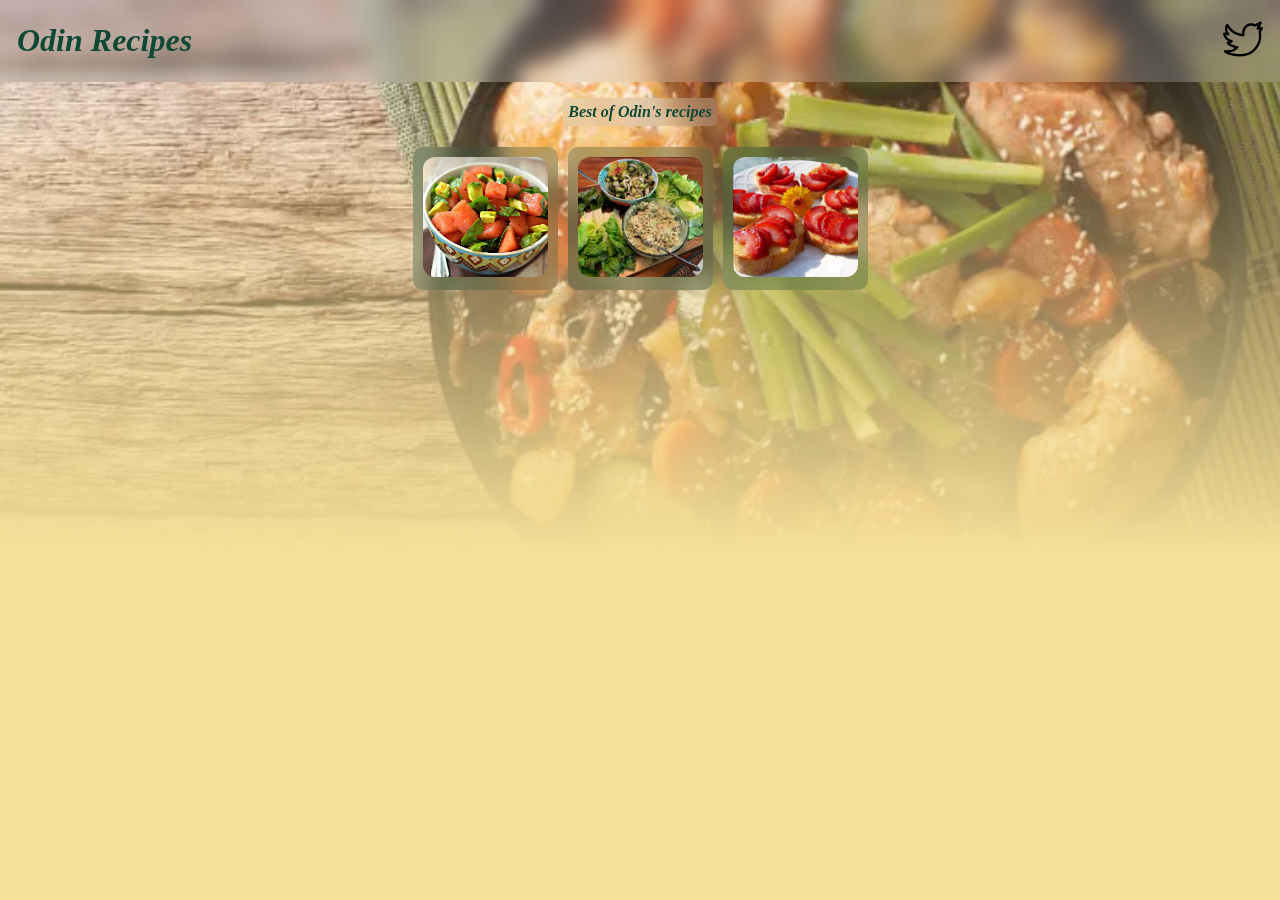
<file: index.html>
<!DOCTYPE html>
<html lang="eng">
    <head>
        <meta charset="utf-8">
        <meta http-equiv="X-UA-Compatible" content="IE=endge">
        <meta name="viewport" content="width=device-width, initial-scale=1.0">
        <title>Odin homepage</title>
        <link rel="stylesheet" href="homepage-style.css" type="text/css">
        <link rel="icon" href="viking.png" type="image/x-icon">
    </head>

    <body>
    <div class="backg">
       <!-- <img class="logo" src="./logo.png" alt="">-->
        
        
     
            <div class="head">    
                <h1 class="odin">Odin Recipes</h1>

                    <div class="tweet">
                        <a href="https://www.twitter.com/geloymm">
                            <img class="twttr" src="./twitter.png" alt="">
                        </a>
                    </div>
                
            </div>      

                <div class="bes">
                    <button class="best">Best of Odin's recipes</button>
                </div>
                
            <div class="top">
                <button class="water">
                    <a href="../odin-recipes/recipes/avocado-watermelon-salad.html">
                        <img class="wtrmln"src="./watermelon.jpg" alt="">
                    </a>
                </button>
           
                <button class="second">
                     <a href="../odin-recipes/recipes/avocado-tuna-salad.html">
                        <img class="tuna" src="./tuna.jpg" alt="">
                    </a>
                 </button>
            
                <button class="third">
                     <a href="../odin-recipes/recipes/strawberry-bruschetta.html">
                         <img class="strawberry" src="./strawbery.jpg" alt="">
                     </a>
                </button>

            </div>
    </div>     
            
        
    </body>
    <footer>
        <!--<div class="cont">
            <div class="tweet">
                <a href="https://www.twitter.com/geloymm">
                    <img class="twttr" src="./twitter.png" alt="">
                </a>
            </div>
        </div>-->
    </footer>

</html>
</file>
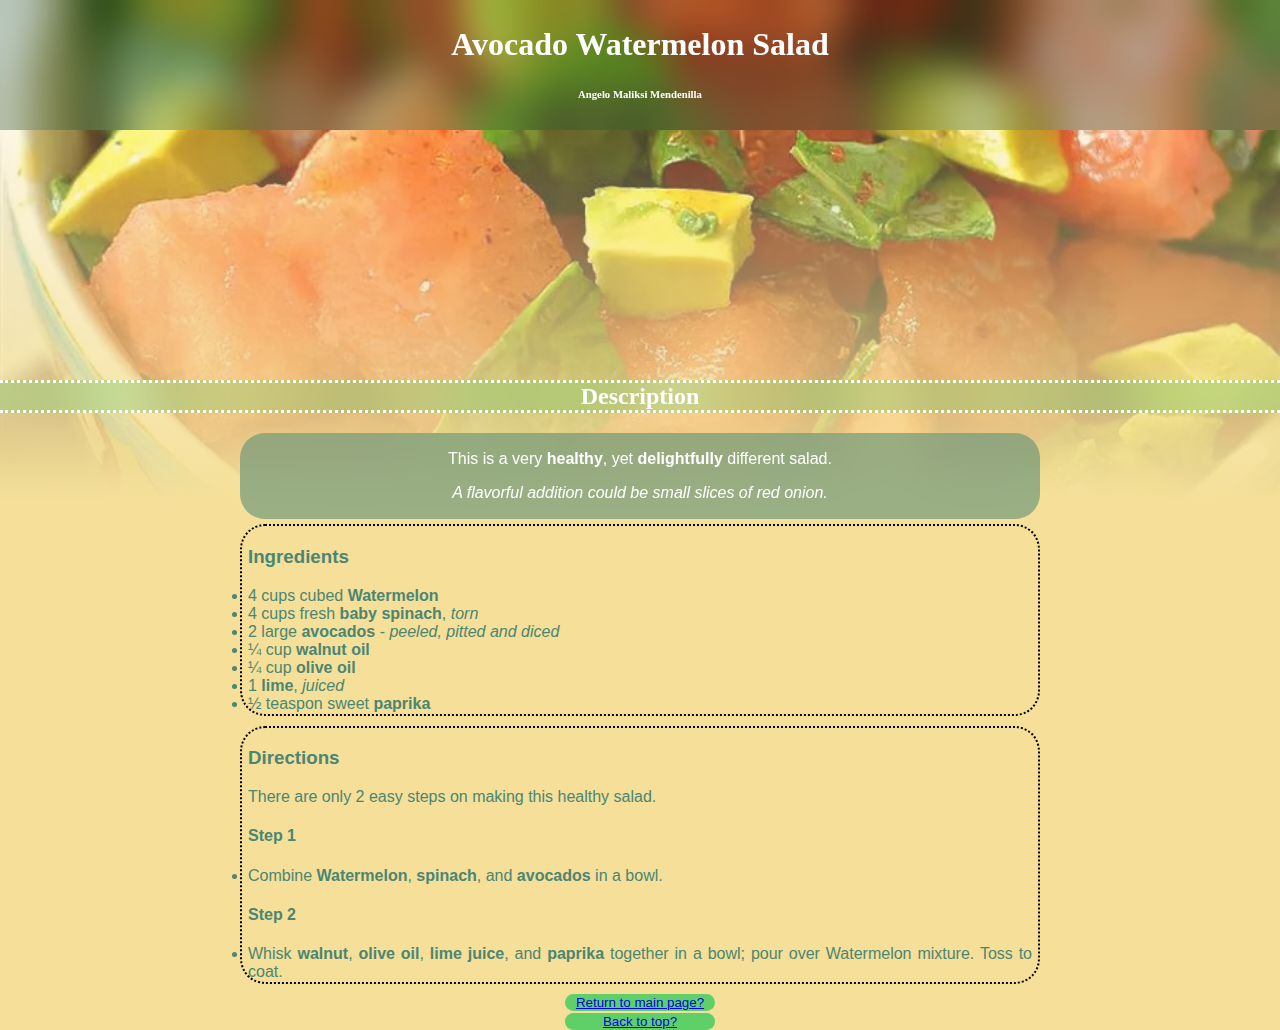
<file: recipes/avocado-watermelon-salad.html>
<!DOCTYPE html>
<html lang="eng">
    <head>
        <meta charset="utf-8">
        <meta http-equiv="X-UA-Compatible" content="IE=endge">
        <meta name="viewport" content="width=device-width, initial-scale=1.0">
        <title>Recipes</title>
        <link rel="stylesheet" href="watermelon-style.css" type="text/css">
        <link rel="icon" href="../viking.png" type="image/x-icon">
    </head>

    <body>
        <div class="backg">
            <div class="salad">
                <h1 class="" id="header">Avocado Watermelon Salad</h1>
                <h6 class="nam">Angelo Maliksi Mendenilla</h6>
            </div>
            

            <h2 class="desc">Description</h2>
        
            <button class="description">
             <p class="par1">This is a very <strong>healthy</strong>, yet <strong>delightfully</strong> 
                 different salad. </p>
             <p class="par2"><em>A flavorful addition could be small slices of red onion.</em></p>
            </button>
        
            <button class="ing">
                <h3>Ingredients</h3>
        
                <li>4 cups cubed <strong>Watermelon</strong></li>
                <li>4 cups fresh <strong>baby spinach</strong>, <em>torn</em></li>
                <li>2 large <strong>avocados</strong> - <em>peeled, pitted and diced</em></li>
                <li>¼ cup <strong>walnut oil</strong></li>
                <li>¼ cup <strong>olive oil</strong></li>
                <li>1 <strong>lime</strong>, <em>juiced</em></li>
                <li>½ teaspon sweet <strong>paprika</strong></li>
        
            </button>
        
            <button class="dir">   
                 <h3>Directions</h3>
                <p>There are only 2 easy steps on making this healthy salad.</p>
        
                <p class="step1"><h4>Step 1</h4></p>
                <li>Combine <strong>Watermelon</strong>, <strong>spinach</strong>, and <strong>avocados</strong> in a bowl.</li>
                 <p class="step"><h4>Step 2</h4></p>
                 <li>Whisk <strong>walnut</strong>, <strong>olive oil</strong>, <strong>lime juice</strong>, and 
                  <strong>paprika</strong> together in a bowl; pour over Watermelon mixture. Toss to coat.</li>
        
            </button>

                <button class="home">
                     <a href="../index.html">Return to main page?</a>
            </button>   

            <button class="head">
                <a href="#header">Back to top?</a>
             </button>
        </div>
    </body>

</html>
</file>
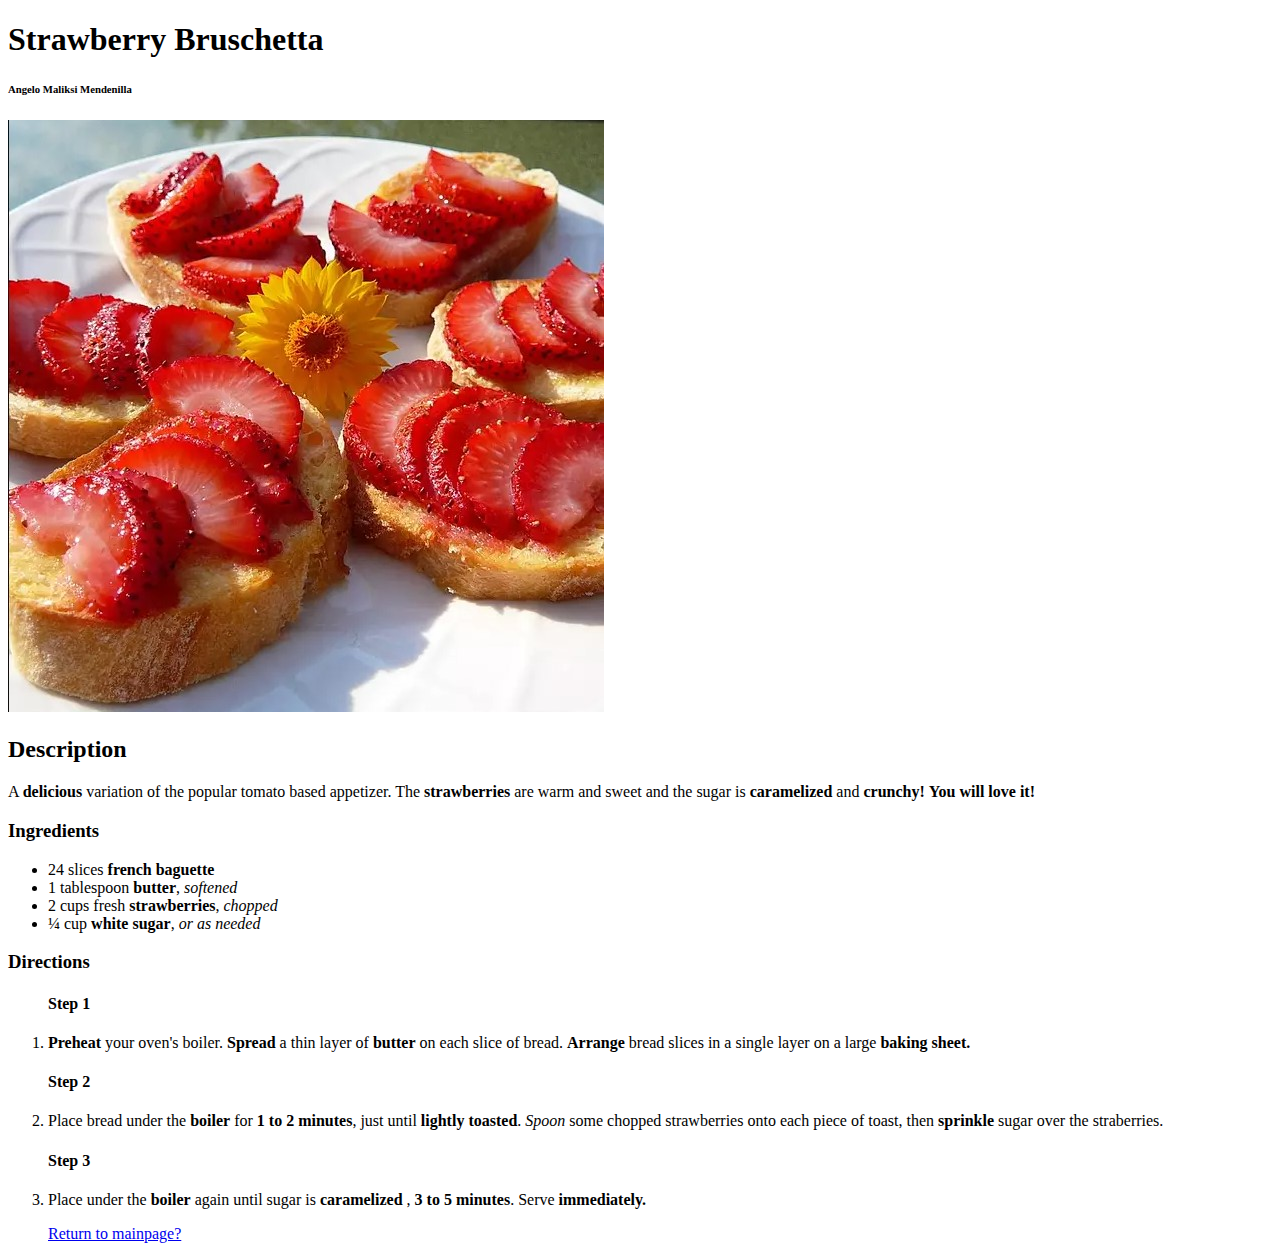
<file: recipes/strawberry-bruschetta.html>
<!DOCTYPE html>
<html lang="eng">
    <head>
        <meta charset="utf-8">
        <title>Recipes</title>
    </head>

    <body>
        <h1>Strawberry Bruschetta</h1>
        <h6>Angelo Maliksi Mendenilla</h6>
        <img src="./strawbery.jpg" alt="strawberry Bruschetta">

        <h2>Description</h2>
        <p>A <strong>delicious</strong> variation of the popular tomato based appetizer. The 
            <Strong>strawberries</Strong> are warm and sweet and the sugar is <strong>caramelized</strong>
            and <strong>crunchy!</strong> <strong>You will love it!</strong></p>

        <h3>Ingredients</h3>
            <ul>
                <li>24 slices <strong>french baguette</strong></li>
                <li>1 tablespoon <strong>butter</strong>, <em>softened</em></li>
                <li>2 cups fresh <strong>strawberries</strong>, <em>chopped</em></li>
                <li>¼ cup <strong>white sugar</strong>, <em>or as needed</em></li>
            </ul>

            <h3>Directions</h3>
                <ol>
                    <p><h4>Step 1</h4></p>
                    <li>
                        <strong>Preheat</strong> your oven's boiler. <Strong>Spread</Strong> a 
                        thin layer of <strong>butter</strong> on each slice of bread. <Strong>Arrange</Strong>
                        bread slices in a single layer on a large <strong>baking sheet.</strong>
                    </li>
                    <p><h4>Step 2</h4></p>
                    <li>
                        Place bread under the <strong>boiler</strong> for <Strong>1 to 2 minutes</Strong>,
                        just until <strong>lightly toasted</strong>. <em>Spoon</em> some chopped strawberries
                        onto each piece of toast, then <strong>sprinkle</strong> sugar over the straberries.
                    </li>
                    <p><h4>Step 3</h4></p>
                    <li>
                        Place under the <strong>boiler</strong> again until sugar is <strong>caramelized</strong>
                        , <strong>3 to 5 minutes</strong>. Serve <strong>immediately.</strong>
                    </li>


                    <p><a href="../index.html">Return to mainpage?</a></p>
                </ol>
    </body>
</html>
</file>
<file: homepage-style.css>
body, html{
    background-color: #F5DF99;
    height: 100%;
    margin: 0;
}

.bes{
    display: flex;
    justify-content: center;
    align-items: center;
}
.best{
    color: #0e4936;
    font-family: georgia;
    font-style: oblique;
    font-weight: 600;
    font-size: medium;
    background-color: #cccccc44;
    padding: 5px;
    margin-top: 16px;
    margin-bottom: 16px;
    border: none;
    border-radius: 5px;
    backdrop-filter: blur(10px);
}
.odin{
    margin-left: 16px;
}
.head{
    justify-items: center;
    align-items: center;
    justify-content: space-between;
    display: flex;
    background-color: #cccccc44;
    color: #0e4936;
    backdrop-filter: blur(10px);
    font-weight: bolder;
    padding: 1px;
    font-style: oblique;
    font-family: georgia;

}
.head, .tweet{

}

.wtrmln, .tuna, 
.strawberry{
    height: 120px;
    width: 125px;
    border-radius: 10%;
}

/*Display image background*/
.backg{
    background-image: linear-gradient(to bottom, #ffffff00 , #f5e099),
    url('Korean-Food-Cover.webp');
    height: 50%;
    background-repeat: no-repeat;
    background-color: #cccccc;
    height: 550px;
    background-position: center;
    background-size: cover;
    position: relative;
}


/*display buttons horizontally*/
.top{
    display: flex;
    justify-content: center;
    align-items: center;
}
.top button{
    background: #0e493644;
    backdrop-filter: blur(10px);
    border: none;
    border-radius: 10px;
    margin: 5px;
    padding: 10px;
   /** flex: 1 1 0%;**/
    
}

/*Contact info settings*/
.tweet .twttr{
    height: 40px;
    width: 40px;
    margin-right: 16px;
    
}
/*Flex contact infos
.cont{
    background-color: #4B867399;
    margin: 0;
    display: flex;
    height: 100px;
    margin-top: 270px;
}
.cont div{
    border: none;
    background: none;
    flex: auto;
}*/

/*mobile view*/
@media  (max-width: 600px) {
    .backg{
        background-image: linear-gradient(to bottom, #ffffff00 , #f5e099),
        url('Korean-Food-Cover.webp');
        background-repeat: no-repeat;
        background-color: #cccccc;
        height: 410px;
        background-position: center;
        background-size: cover;
        position: relative;
    }

    /**contact info mobile vIew**/
    .tweet .twttr{
        background-color: ;
        height: 40px;
        width: 40px;
        margin-top: 20px;
    }
    /*Flex contact infos*/
    .cont{
        background-color: #4B867399;
        display: flex;
        margin-top: 430px;
    }
    .cont div{
        border: none;
        background: none;
        flex: auto;
    }
}
</file>
<file: recipes/watermelon-style.css>
body{
    background-color: #F5DF99;
    height: 30%;
    margin: 0;
}

/*Background*/
.backg{
    background-image: linear-gradient(to bottom, #ffffff00 , #f5e099),
    url('avocado-watermelon.jpg');
    background-repeat: no-repeat;
    background-color: #cccccc;
    height: 500px;
    background-position: center;
    background-size: cover;
    position: relative;
}

h1, h6{
    text-align: center;
    font-family: georgia;
}
.salad{
    background-color: #0e493644;
    color: white;
    border: none;
    text-align: center;
    margin: 0;
    padding: 5px;
    backdrop-filter: blur(20px);
}

/*
.melon{
    display: block;
    margin-left: auto;
    margin-right: auto;
    width: 50%;
    height: 300px;
    width: auto;
    border-radius: 20px;
    border-style: dotted;
    color: white;
}*/

.desc{
    margin-top: 250px;
    text-align: center;
    background-color: #5FD06844;
    color: white;
    border-bottom: dotted;
    border-top: dotted;
    backdrop-filter: blur(20px);
}
/*needs to resize for mobile format*/
.description{
    font-size: medium;
    background-color: #4B867388;
    color: white;
    border: none;
    border-radius: 25px;
    display: block;
    margin-left: auto;
    margin-right: auto;
    width: 800px;
    backdrop-filter: blur(20px);
}

.ing{
    text-align: justify;
    font-size: medium;
    background-color: #F5DF99;
    color: #4B8673;
    border-style: dotted;
    border-radius: 25px;
    display: block;
    margin-top: 5px;
    margin-left: auto;
    margin-right: auto;
    margin-bottom: 10px;
    width: 800px;
}
.dir{
    text-align: justify;
    font-size: medium;
    background-color: #F5DF99;
    color: #4B8673;
    border-style: dotted;
    border-radius: 25px;
    display: block;
    margin-top: 5px;
    margin-left: auto;
    margin-right: auto;
    margin-bottom: 10px;
    width: 800px;
}


@media  (max-width: 600px) {

    .description{
        font-size: medium;
        background-color: #4B8673;
        color: white;
        border: none;
        border-radius: 25px;
        width: 420px;
    }
    
    .ing{
        font-size: medium;
        background-color: #F5DF99;
        color: #4B8673;
        border-style: dotted;
        border-radius: 25px;
        display: block;
        margin-top: 5px;
        margin-left: auto;
        margin-right: auto;
        margin-bottom: 10px;
        width: 420px;
    }
    .dir{
        font-size: medium;
        background-color: #F5DF99;
        color: #4B8673;
        border-style: dotted;
        border-radius: 25px;
        display: block;
        margin-top: 5px;
        margin-left: auto;
        margin-right: auto;
        margin-bottom: 10px;
        width: 420px;
    }
    
} /*media end*/

.home{
    border: none;
    background-color: #5FD068;
    border-radius: 10px;
    display: block;
    margin-left: auto;
    margin-right: auto;
    width: 150px;
}
.head{
    border: none;
    background-color: #5FD068;
    border-radius: 10px;
    display: block;
    margin-top: 2px;
    margin-left: auto;
    margin-right: auto;
    width: 150px;
}
</file>
